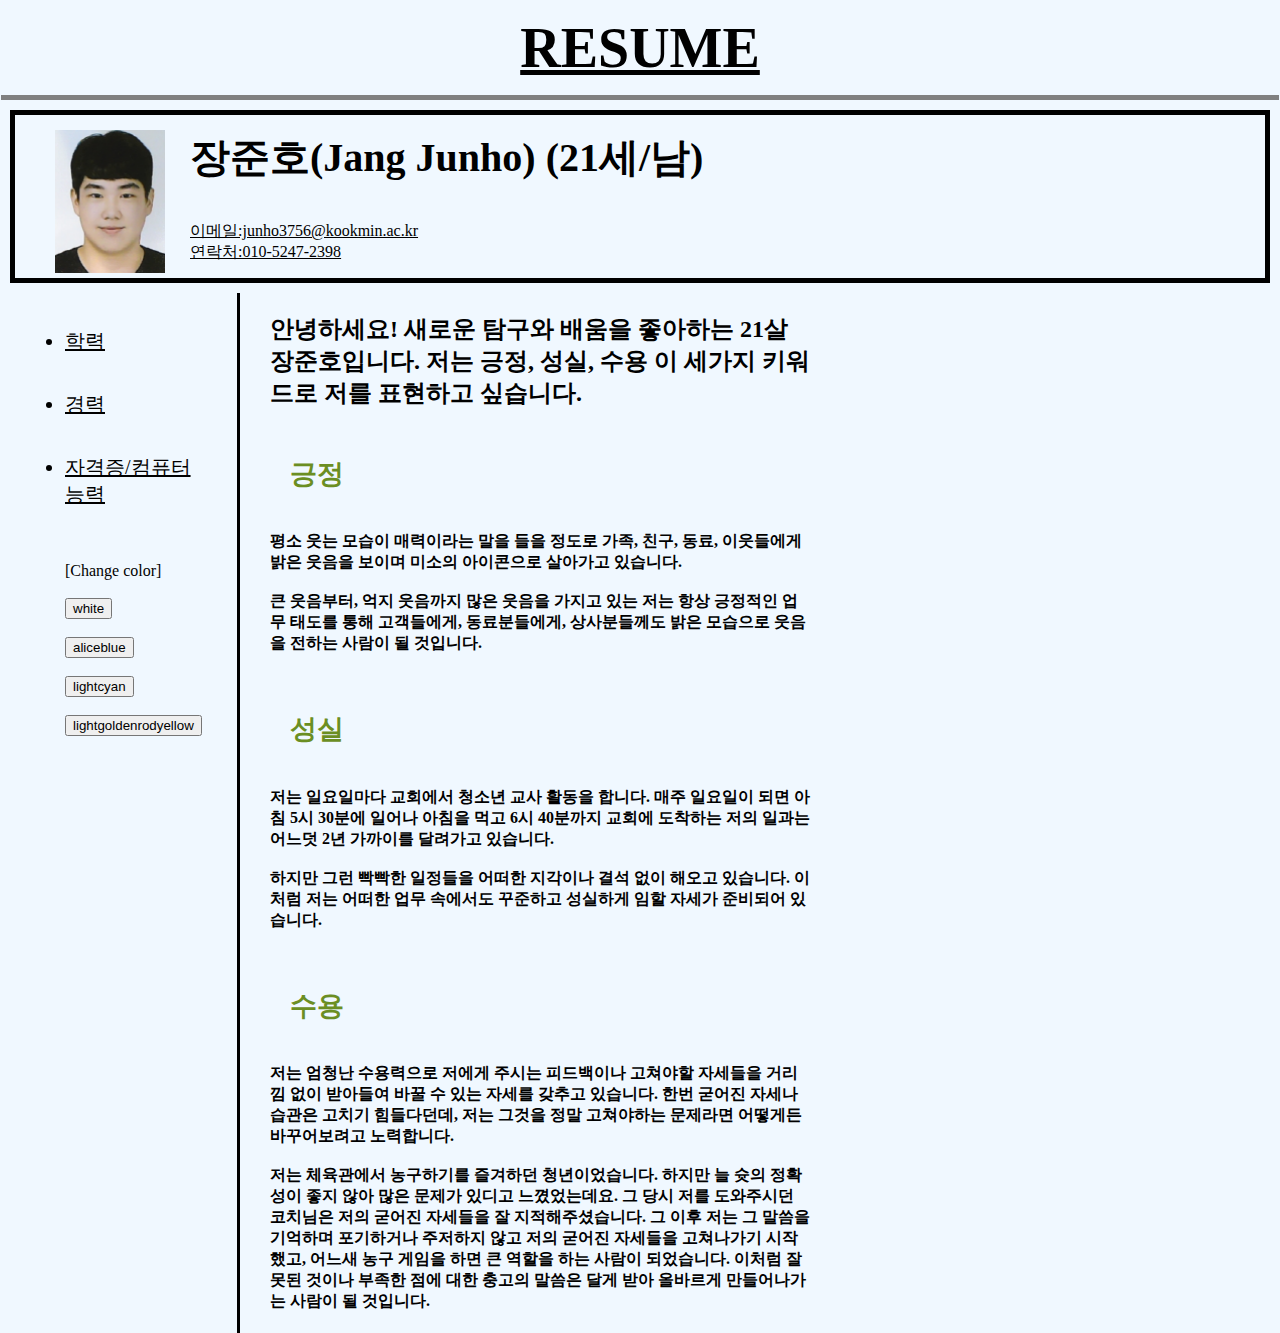
<file: index.html>
<!doctype html>
<html>
<head>
  <title>My Resume - Junho</title>
  <meta charset="utf-8">
  <link rel='stylesheet' href='style.css'>
</head>

<body>
  <h1><a href='index.html'><strong>RESUME</strong></h1></a>
  <p><strong style="font-size:30pt;" class='resume'>장준호(Jang Junho)&nbsp;(21세/남)</strong>
    <img src='증명사진.png', align=left width=110 class='resume'>
    <br><br><br><u class='resume'>이메일:junho3756@kookmin.ac.kr</u>
    <br><u class='resume'>연락처:010-5247-2398</u>
  </p>

    <div id='grid'>
      <ul>
        <li><a href='resume1.html'>학력</li></a>
        <br><br><li><a href='resume2.html'>경력</li></a>
        <br><br><li><a href='resume3.html'>자격증/컴퓨터능력</li></a>
        <br><br><br>[Change color]
        <br><br><input type='button' value='white' onclick="
        document.querySelector('body').style.backgroundColor='white';">
        <br><br><input type='button' value='aliceblue' onclick="
        document.querySelector('body').style.backgroundColor='aliceblue';">
        <br><br><input type='button' value='lightcyan' onclick="
        document.querySelector('body').style.backgroundColor='lightcyan';">
        <br><br><input type='button' value='lightgoldenrodyellow' onclick="
        document.querySelector('body').style.backgroundColor='lightgoldenrodyellow';">
      </ul>
      <div id='introduction'>
        <strong><h2>안녕하세요! 새로운 탐구와 배움을 좋아하는 21살 장준호입니다. 저는 긍정, 성실, 수용 이 세가지 키워드로 저를 표현하고 싶습니다.
          <br><br><h3 class='me'>긍정</h3>
            <br><h4>평소 웃는 모습이 매력이라는 말을 들을 정도로 가족, 친구, 동료, 이웃들에게 밝은 웃음을 보이며
            미소의 아이콘으로 살아가고 있습니다. <br><br>큰 웃음부터, 억지 웃음까지 많은 웃음을 가지고 있는 저는 항상 긍정적인 업무 태도를 통해
            고객들에게, 동료분들에게, 상사분들께도 밝은 모습으로 웃음을 전하는 사람이 될 것입니다.</h4>
          <br><br><h3 class='me'> 성실</h3>
            <br><h4>저는 일요일마다 교회에서 청소년 교사 활동을 합니다. 매주 일요일이 되면 아침 5시 30분에 일어나 아침을 먹고 6시 40분까지 교회에 도착하는
            저의 일과는 어느덧 2년 가까이를 달려가고 있습니다. <br><br>하지만 그런 빡빡한 일정들을 어떠한 지각이나 결석 없이 해오고 있습니다. 이처럼 저는 어떠한
            업무 속에서도 꾸준하고 성실하게 임할 자세가 준비되어 있습니다.</h4>
          <br><br><h3 class='me'> 수용</h3>
            <br><h4>저는 엄청난 수용력으로 저에게 주시는 피드백이나 고쳐야할 자세들을 거리낌 없이 받아들여 바꿀 수 있는 자세를 갖추고 있습니다.
            한번 굳어진 자세나 습관은 고치기 힘들다던데, 저는 그것을 정말 고쳐야하는 문제라면 어떻게든 바꾸어보려고 노력합니다.
            <br><br>저는 체육관에서 농구하기를 즐겨하던 청년이었습니다. 하지만 늘 슛의 정확성이 좋지 않아 많은 문제가 있디고 느꼈었는데요.
            그 당시 저를 도와주시던 코치님은 저의 굳어진 자세들을 잘 지적해주셨습니다. 그 이후 저는 그 말씀을 기억하며 포기하거나 주저하지 않고
            저의 굳어진 자세들을 고쳐나가기 시작했고, 어느새 농구 게임을 하면 큰 역할을 하는 사람이 되었습니다.
            이처럼 잘못된 것이나 부족한 점에 대한 충고의 말씀은 달게 받아 올바르게 만들어나가는 사람이 될 것입니다.</h4></strong>
      </div>
    </div>
</file>
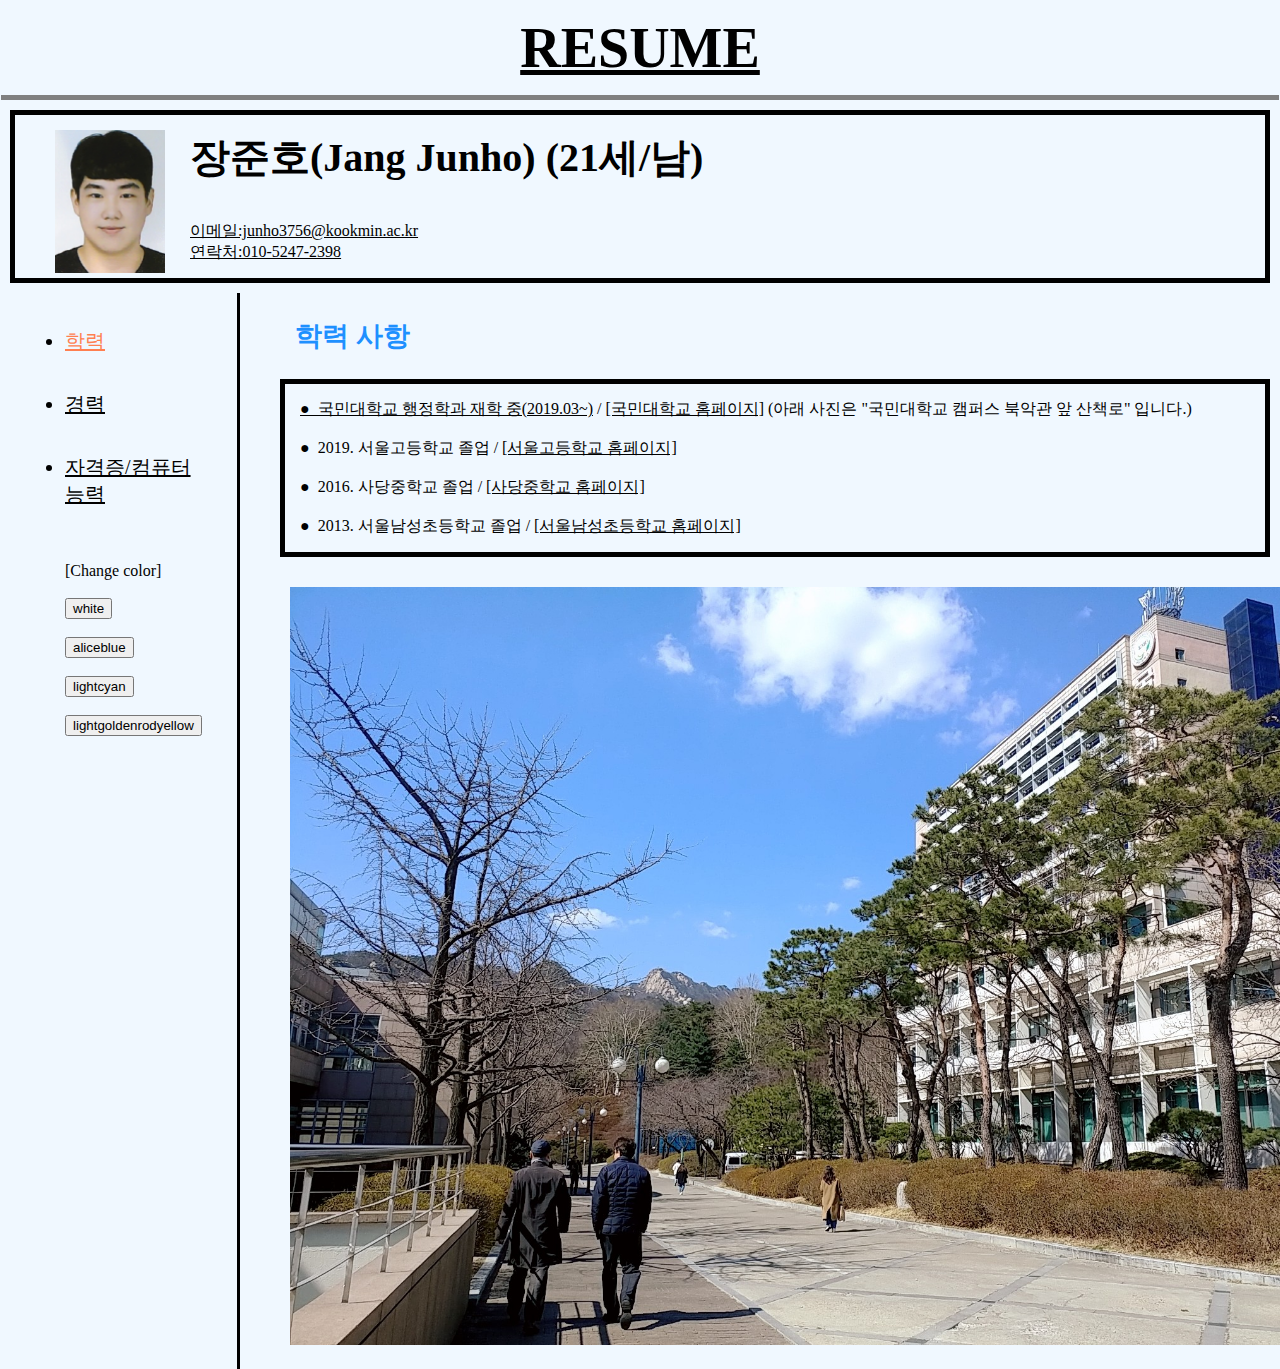
<file: resume1.html>
<!doctype html>
<html>
<head>
  <title>My Resume - Junho</title>
  <meta charset="utf-8">
  <link rel='stylesheet' href='style.css'>
</head>

<body>
  <h1><a href='index.html'><strong>RESUME</strong></h1></a>
  <p><strong style="font-size:30pt;" class='resume'>장준호(Jang Junho)&nbsp;(21세/남)</strong>
    <img src='증명사진.png', align=left width=110 class='resume'>
    <br><br><br><u class='resume'>이메일:junho3756@kookmin.ac.kr</u>
    <br><u class='resume'>연락처:010-5247-2398</u>
  </p>

    <div id='grid'>
      <ul>
        <li><a href='resume1.html' style='color:coral'>학력</li></a>
        <br><br><li><a href='resume2.html'>경력</li></a>
        <br><br><li><a href='resume3.html'>자격증/컴퓨터능력</li></a>
        <br><br><br>[Change color]
        <br><br><input type='button' value='white' onclick="
        document.querySelector('body').style.backgroundColor='white';">
        <br><br><input type='button' value='aliceblue' onclick="
        document.querySelector('body').style.backgroundColor='aliceblue';">
        <br><br><input type='button' value='lightcyan' onclick="
        document.querySelector('body').style.backgroundColor='lightcyan';">
        <br><br><input type='button' value='lightgoldenrodyellow' onclick="
        document.querySelector('body').style.backgroundColor='lightgoldenrodyellow';">
      </ul>
      <div>
        <h3 id='study'>학력 사항</h3>
        <p><u>● &nbsp;국민대학교 행정학과 재학 중(2019.03~)</u>
          /&nbsp;<a href='https://www.kookmin.ac.kr/emergency/online_lecture_new/index.htm' target='_blank'>[국민대학교 홈페이지]</a>
          (아래 사진은 "국민대학교 캠퍼스 북악관 앞 산책로" 입니다.)
          <br><br>● &nbsp;2019. 서울고등학교 졸업
          /&nbsp;<a href='http://seoul.sen.hs.kr/index.do' target='_blank'>[서울고등학교 홈페이지]</a>
          <br><br>● &nbsp;2016. 사당중학교 졸업
          /&nbsp;<a href='http://sadang.sen.ms.kr/index.do' target='_blank'>[사당중학교 홈페이지]</a>
          <br><br>● &nbsp;2013. 서울남성초등학교 졸업
          /&nbsp;<a href='http://namsung.sen.es.kr/index.do' target='_blank'>[서울남성초등학교 홈페이지]</a>
        </p>
        <img src='B612_20190313_133436_113.jpg' width=100% alt=''>
      </div>
    </div>
</file>
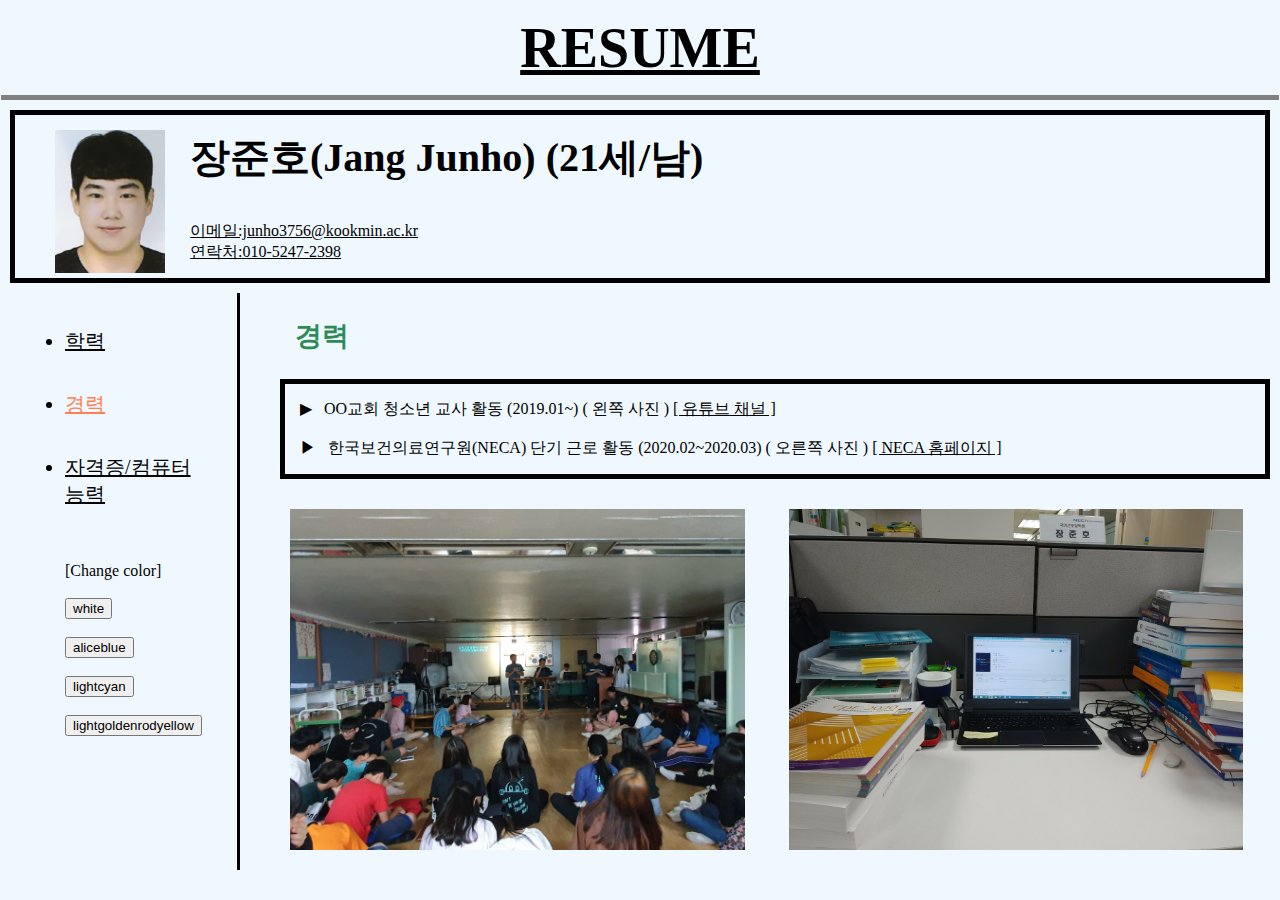
<file: resume2.html>
<!doctype html>
<html>
<head>
  <title>My Resume - Junho</title>
  <meta charset="utf-8">
  <link rel='stylesheet' href='style.css'>
</head>

<body>
  <h1><a href='index.html'><strong>RESUME</strong></h1></a>
  <p><strong style="font-size:30pt;" class='resume'>장준호(Jang Junho)&nbsp;(21세/남)</strong>
    <img src='증명사진.png', align=left width=110 class='resume'>
    <br><br><br><u class='resume'>이메일:junho3756@kookmin.ac.kr</u>
    <br><u class='resume'>연락처:010-5247-2398</u>
  </p>

    <div id='grid'>
      <ul>
        <li><a href='resume1.html'>학력</li></a>
        <br><br><li><a href='resume2.html' style='color:coral'>경력</li></a>
        <br><br><li><a href='resume3.html'>자격증/컴퓨터능력</li></a>
        <br><br><br>[Change color]
        <br><br><input type='button' value='white' onclick="
        document.querySelector('body').style.backgroundColor='white';">
        <br><br><input type='button' value='aliceblue' onclick="
        document.querySelector('body').style.backgroundColor='aliceblue';">
        <br><br><input type='button' value='lightcyan' onclick="
        document.querySelector('body').style.backgroundColor='lightcyan';">
        <br><br><input type='button' value='lightgoldenrodyellow' onclick="
        document.querySelector('body').style.backgroundColor='lightgoldenrodyellow';">
      </ul>
      <div>
        <h3 id='experience'>경력</h3>
        <p> ▶ &nbsp; OO교회 청소년 교사 활동  (2019.01~) ( 왼쪽 사진 )
          <a href='https://www.youtube.com/channel/UClE_kKGhdeTqeTHje8ABbfA'> [ 유튜브 채널 ] </a>
          <br><br> ▶ &nbsp; 한국보건의료연구원(NECA) 단기 근로 활동  (2020.02~2020.03) ( 오른쪽 사진 )
          <a href='https://www.neca.re.kr/'> [ NECA 홈페이지 ]</a>
        </p>
        <img src='1566205051711.jpg', width=45% align='center' >
        <img src='B612_20200213_120600_876.jpg' width=45% align='center'>
      </div>
    </div>
</file>
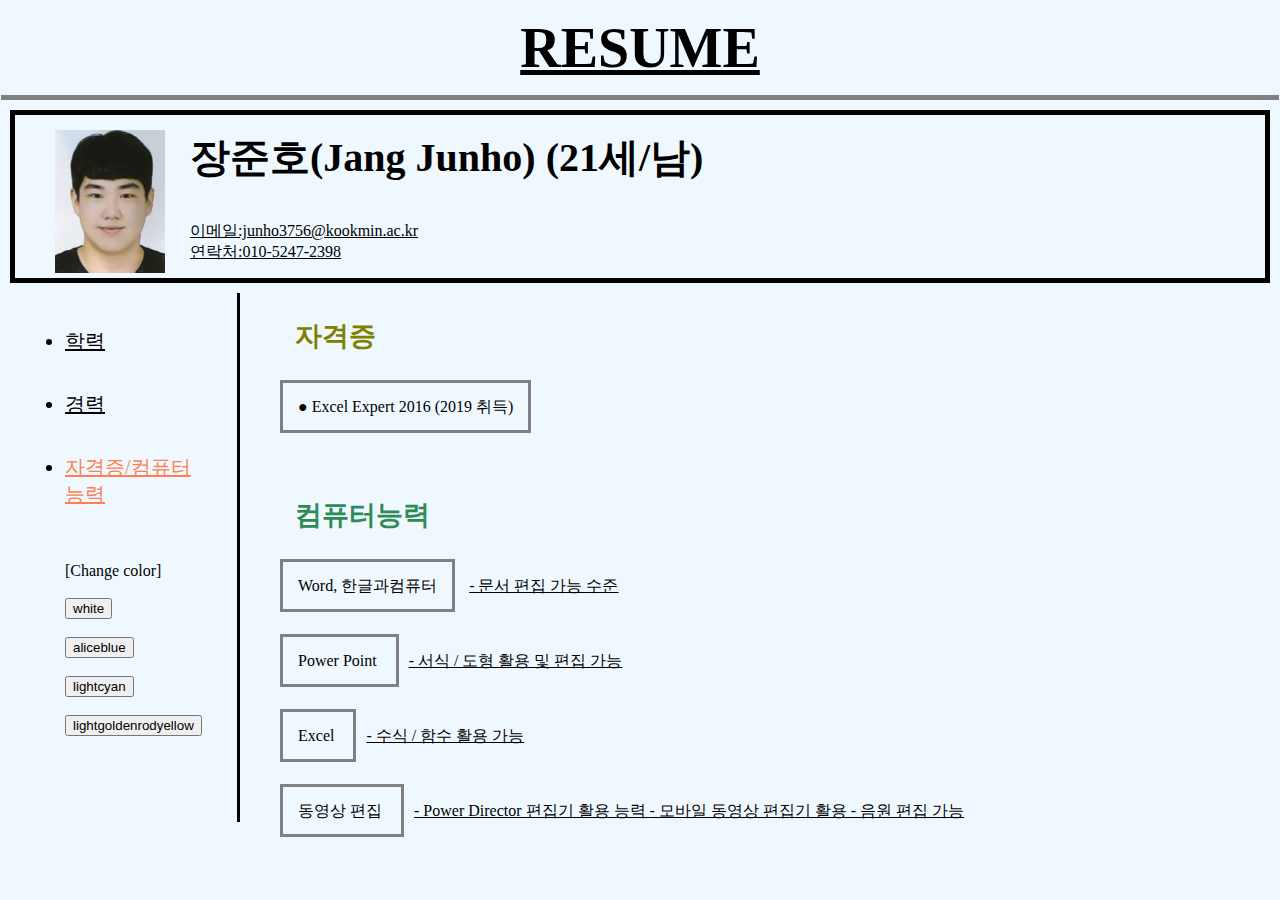
<file: resume3.html>
<!doctype html>
<html>
<head>
  <title>My Resume - Junho</title>
  <meta charset="utf-8">
  <link rel='stylesheet' href='style.css'>
</head>

<body>
  <h1><a href='index.html'><strong>RESUME</strong></h1></a>
  <p><strong style="font-size:30pt;" class='resume'>장준호(Jang Junho)&nbsp;(21세/남)</strong>
    <img src='증명사진.png', align=left width=110 class='resume'>
    <br><br><br><u class='resume'>이메일:junho3756@kookmin.ac.kr</u>
    <br><u class='resume'>연락처:010-5247-2398</u>
  </p>

    <div id='grid'>
      <ul>
        <li><a href='resume1.html'>학력</li></a>
        <br><br><li><a href='resume2.html'>경력</li></a>
        <br><br><li><a href='resume3.html' style='color:coral'>자격증/컴퓨터능력</li></a>
        <br><br><br>[Change color]
        <br><br><input type='button' value='white' onclick="
        document.querySelector('body').style.backgroundColor='white';">
        <br><br><input type='button' value='aliceblue' onclick="
        document.querySelector('body').style.backgroundColor='aliceblue';">
        <br><br><input type='button' value='lightcyan' onclick="
        document.querySelector('body').style.backgroundColor='lightcyan';">
        <br><br><input type='button' value='lightgoldenrodyellow' onclick="
        document.querySelector('body').style.backgroundColor='lightgoldenrodyellow';">
      </ul>
      <div>
        <h3 id='certification'>자격증</h3>
        <br><p id='computer'> ●  Excel Expert 2016 (2019 취득)</p>
        <br><br><br><br><h3 id='ability'>컴퓨터능력</h3>
        <br><p id='computer'> Word, 한글과컴퓨터</p>
        <u> - 문서 편집 가능 수준 </u>
        <br><br><br><br><p id='computer' > Power Point </p>
        <u> - 서식 / 도형 활용 및 편집 가능 </u>
        <br><br><br><br><p id='computer'> Excel </p>
        <u> - 수식 / 함수 활용 가능 </u>
        <br><br><br><br><p id='computer'> 동영상 편집 </p>
        <u> - Power Director 편집기 활용 능력 </u>
        <u> - 모바일 동영상 편집기 활용 </u>
        <u> - 음원 편집 가능 </u>
      </div>
    </div>
</file>
<file: style.css>
#grid{
  display:grid;
  grid-template-columns:210px 1fr;
  margin:0;
}
#study{
  color:dodgerblue;
  padding:5px;
  margin:15pt;
}
#experience{
  color:seagreen;
  padding:5px;
  margin:15pt;
}
#certification{
  color: olive;
  padding:5px;
  margin:15pt;
}
#ability{
  color: seagreen;
  padding:5px;
  margin:15pt;
}
#computer{
    border:3px solid gray;
    margin:10px;
    padding:15px;
    display:inline;
}
#introduction{
  margin-right:45%;
}
body {
  background-color:aliceblue;
  margin:0;
}
h1 {
  text-align:center; font-size:350%;
  border-bottom:5px solid gray;
  padding:15px;
  margin:1px;
}
h3{
  color:olivedrab;
  font-size:20pt;
}
ul{
  border-right:3px solid black;
  margin:0;
  padding:35px;
}
li{
  font-size:20px;
}
div{
  margin:0;
  padding-left:30px;
}
p {
  border:5px solid black;
  margin:10px;
  padding:15px;
}
div img{
  padding:20px;
}
.resume{
  padding-left:25px;
}
.me{
  padding-left:20px;
  margin:0;
}
@media(max-width:800px){
  #grid{
    display:block;
  }
  ul{
    border:none;
  }
}
a{
  color:black;
  text-decoration:underline;
}
</file>
